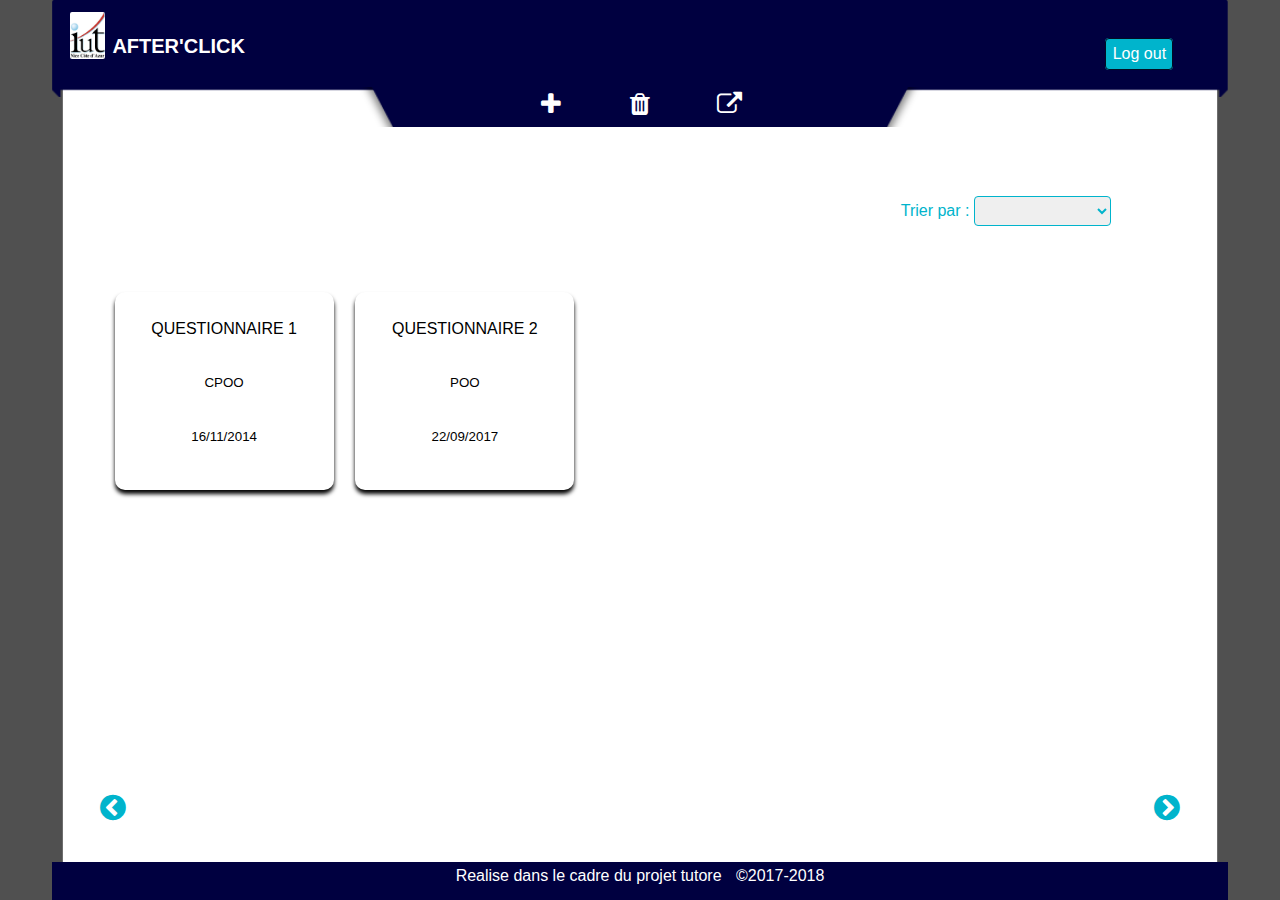
<file: index.html>
<!DOCTYPE html>
<!-- Ce html est la base que chaque page doit avoir -->

<html>
	<head>
		<title>AFTER'CLICK</title>
        <link rel="stylesheet" href="css/AFcss.css">
        <link rel="stylesheet" href="https://fonts.googleapis.com/icon?family=Material+Icons">
		<link rel="stylesheet" href="https://cdnjs.cloudflare.com/ajax/libs/font-awesome/4.7.0/css/font-awesome.min.css">
		<script src='build/pdfmake.min.js'></script>
		<script src='build/vfs_fonts.js'></script>
		
	</head>

	<body>
        <!--<div id="conteneur">
            <div>-->
        <header>
             <div class="game-head">
                <img src="Images/iutlogo.jpg" alt="logo iut">
                <p>AFTER'CLICK<p>
             </div>

             <div class="btn-play-div">
                <a href="#" class="btn btn-log">Log out</a>
             </div>
        </header>
        
        <div id="AP_bouton">
             <i  class="fa fa-plus" onclick="popUp()"></i>
             <i  class="fa fa-trash" onclick="askDelQuestion()"></i>
             <i  class="fa fa-external-link" onclick="exporter()"></i>
         </div>
                <!--</div>-->
       
     
        <div id="AP_bouton2">         
             <div class="recherchediv">
                  <div id="AP_inputRecherche">
           <!-- barre de recherche verticale         <input type="text" id="myinput" class="recherche" placeholder="recherche">
                    <button type="submit" class="boutonrech">
                        <i class="fa fa-search"></i>
                    </button>-->
                </div>
            </div> 
               <!-- le tri  -->       
            <div class="rechercheTrie">    
                <label>Trier par :</label>
                <select class="AP_inputb" onclick="action(this.value)"> 
                    <option>    </option> 
                    <option>Date</option> 
                    <option>Matiere</option> 
                </select>
            </div>
        </div>
        
            <div id="AP_divquest">
                <div id="AP_div2quest"></div>
            </div>  
            
            <div id="pagination">
                 <i id="pag1" class="fa fa-chevron-circle-left" aria-hidden="true" onclick="pagination(1);"></i>
                 <i id="pag2" class="fa fa-chevron-circle-right" aria-hidden="true" onclick="pagination(2);"></i>
            </div>

        <footer class="footer">
            <!--<img id="foot" src="i.jpg" alt="logo iut">-->
            <p>Realise dans le cadre du projet tutore</p>
            <p>&copy;2017-2018</p>
        </footer>
        
        <script src="scripts/Script_Questionnaire.js"></script> 
    <script src="scripts/popup.js"></script>
	</body>
</html>
</file>
<file: css/AFcss.css>
/* Ceci est le Css commun que tous le monde doit avoir */

 *{
     margin: 0;
     padding: 0;
     box-sizing: border-box;
 }

 html{
    background-color: #505050;
 }

body{
    position: absolute;
    top: 0;
    width: 90%;
    left: 5%;
    right: auto;
    bottom: 0;
    font-family: sans-serif;
    background-color: #FFFFFF;
    box-shadow: 0 1px 1px 1px #FFFFFF;
}

/*Bandeau------------------------------------------------------*/

header{
    position: absolute;
    top: 0;
    width: 102%;
    height: 76px;
    margin-left: -1%;
    color: white;
    background-image: url("../Images/triangle2.png");
    background-repeat: no-repeat;
    background-position: center;
    background-size: cover;
    border-radius: 2px;
    /*box-shadow: 0 2px 4px 0 #010D23;/**/
}

.game-head{
    width: 30%;
    float: left;
}

.game-head > img, .game-head > p{
    display: inline-block;
}

.game-head > p{
    font-weight:bold;
}

.game-head > img{
    width: 10%;
    border-radius: 2px;
    margin-right: 2%;
}

.game-head > p{
    margin-top: 10%;
    font-size: 20px;
}

/* Le div contenant le titre + le logo de l'iut */
	

header >div:last-child{
    float: right;	
}	

header > div> img{
    width:20%;
    margin-top: 3.5%;
    float: left;
    margin-left: 5%;
}
	
header > div > #log{
    font-family: sans-serif;
    background-color: #dddddd;
    color: black;
    float: inherit;
    border: 2px solid;
    border-radius: 4px;
    width: 25%;
    padding: 2%;
    margin-top: 10%;
    margin-right: 30%;
    background: linear-gradient( #FFFFFF, #C0C0C0);
    text-align: center;
    text-decoration: none;
}

#log:hover{
     color: white;
     background: #C0C0C0;
     background: linear-gradient( #C0C0C0, #808080);	
}

.btn{
    font-family: sans-serif;
    color: black;
    border: 1px solid #010D23;
    border-radius: 4px;
    padding: 2%;
    text-align: center;
    text-decoration: none;
    flex-grow: 1;
    max-width:7em;
}

.btn-play-div{
    text-align: center;
    width: 15%;
    padding: 10px;
    margin-top: 3%;
}

.btn-log{
    background-color: #00B4CC;
    color: #FFFFFF;
    margin-top: 10%;
    padding: 4%;
}

.btn:hover{
    background-color: #010D23;
    color: #FFFFFF;
    transition: .5s;
    -webkit-transition: .5s;
    -moz-transition: .5s;
    -o-transition: .5s;
}

.btn-log:hover{
    background-color: #FFFFFF;
    color: #00B4CC;
    border: 1px solid #00B4CC;
    margin-top: 10%;
    padding: 4%;
}


/*questionnaire----------------------------------------------*/


#AP_divquest{
    position: absolute;
    top: 30vh;
    width: 95%;
    left: 2.5%;
    right: auto;
    height: 60vh;
    overflow: auto;
    /*border: 1px solid red;/**/
}

#AP_div2quest{
    width: 100%;
    margin-bottom: 2%;
}

#AP_div2quest > div{
    margin-left: 2%;
    margin-top: 2%;
    display: inline-block;
    width: 20%;
}

.quest{
    text-align: center;
    width: 15%;
    height: 22vh;
    border-radius: 10px;
    padding: 10px;
    transition: all .2s ease-in-out;
    -webkit-transition: all .2s ease-in-out;
    -moz-transition: all .2s ease-in-out;
    -o-transition: all .2s ease-in-out;
    -ms-transition: all .2s ease-in-out;
    box-shadow: 0 4px 4px 0 #000000;
    /*border: 1px solid red;/**/
}

.quest:hover {
    transform: scale(1.05);
    -webkit-transform: scale(1.05); 
    -moz-transform: scale(1.05);
    -o-transform: scale(1.05);       
}

.quest > input{
    border:none;
    height: 7vh;
}

.AP_questionnaire, #matiere, #date{
    width: 100%;
    text-align: center;
    text-transform: uppercase;
    margin-bottom: 0;
    /*border: 1px solid yellow;/**/
}

.AP_questionnaire{
    border: none;
    height: 15vh;
    font-size: 1.5em;
    cursor: pointer;
}
/*pagination-------------------------------------------------------*/

#pagination > i{
    display: inline-block;
    cursor: pointer;
    font-size: 30px; 
    color:  #00B4CC;
}

#pag1{
    margin-right: 80vw;
}

#pagination
{
    position: relative;
    top: 90vh;
    text-align: center;
}

/*Bouton-questionnaire--------------------------------------------*/

#AP_bouton{
    position: absolute;
    background-image: url(../Images/bandoDesign.png);
    background-repeat: no-repeat;
    background-position: center;
    background-size: cover;
    top: 11vh;
    width: 50%;
    height: 40px;
    padding: 5px;
    left: 25%;
    right: auto;
    text-align: center;
    /*border: 1px solid red;/**/
}

#AP_bouton > i{
    display: inline-block;
    text-align: center;
    cursor: pointer;
    width: 15%;
    font-size: 30px;
    color: #ffffff;
    /*border: 1px solid brown;/**/
}

#AP_bouton > i:hover{
    transform: scale(1.4, 1.4);
    -o-transform: scale(1.4, 1.4);
    -moz-transform: scale(1.4, 1.4);
    -webkit-transform: scale(1.4, 1.4);
    transition: 1s;
    -o-transition: 1s;
    -moz-transition: 1s;
    -webkit-transition: 1s;
}

#AP_bouton2{
    position: absolute;
    top: 12vh;
    width: 90%;
    margin-top: 5%;
    margin-left: 5%;
    margin-right: auto;
    height: 80px;
    padding: 5px;
}

.AP_inputb{
    margin-top: 1.5%;
    border: none;
    width: 45%;
    height: 30px;
    color: #00B4CC;
    border: 1px solid #00B4CC;
    border-radius: 4px;
}

.AP_inputb:focus{
    outline: none;
}

/*Recherche---------------------------------------------------*/

#AP_inputRecherche, .rechercheTrie{
    vertical-align: top;
    padding: 4px;
}

#AP_inputRecherche{
    margin-left: 4%;
    float: left;
    width: 30%;
    height: 30px;
    display: inline-block;
}

.rechercheTrie{
    float: right;
    width: 25%;
    height: 2.2em;
    color: #00B4CC;
}
 
.recherche{
    border: 3px solid #00B4CC;
    height: 35px;
}

.recherche:focus{
    color: #00B4CC;
}
.boutonrech{
  float: right;
  width: 40px;
  height: 35px;
  position: absolute; 
  border: 1px solid #00B4CC;
  background: #00B4CC;
  text-align: center;
  color: #fff;
  cursor: pointer;
  font-size: 20px;
}
/*POP_UP-----------------------------------------------------*/

/* Style de la pop-up */

@keyframes downPp
{
	from
	{
		top: -100%;
	}
	to
	{
		top: 0%;
	}
}

@keyframes upPp
{
	from
	{
		top: 0%;
	}
	to
	{
		top: -100%;
	}
}

@keyframes colorPpBck
{
	from
	{
		background-color: rgba(255, 255, 255, 0.0);
	}
	to
	{
		background-color: rgba(255, 255, 255, 0.2);
	}
}

@keyframes uncolorPpBck
{
	from
	{
		background-color: rgba(255, 255, 255, 0.2);
	}
	to
	{
		background-color: rgba(255, 255, 255, 0.0);
	}
}

#popupContainer
{
	font-family: sans-serif;
	position: absolute;
	top: 0;
	left: -5.5%;
	width: 100vw;
	height: 100vh;
	background-color: rgba(255, 255, 255, 0.2);
	text-align: center;
	animation-duration: 0.5s;
	animation-name: colorPpBck;
    
    
}
#popup
{
	display: inline-block;
	border-radius: 0 0 0.5em 0.5em;
	padding: 1em;
	box-shadow: 0 0 1em #888888;
	background-color: #ffffff;
	position: relative;
	animation-duration: 0.5s;
	animation-name: downPp;
    min-width: 20em;
}
#popup h3
{
	padding: 1em;
	padding-top: 0.5em;
}
#popup button
{
	color: #000040;
	font-size: 1em;
	font-weight: bold;
	padding: 1em;
	width: 50%;
	border: 2px solid #000040;
	background-color: #ffffff;
	cursor: pointer;
	transition: 0.2s;
}
#popup #lButt
{
	position: relative;
	left: -1.75em;
	border-radius: 0 0.5em 0.5em 1em;
    margin-top: 2em;
}
#popup #lButt:before
{
	content: " ";
	background-color: #000030;
	border-top-left-radius: 1em;
	display: inline-block;
	width: 0.75em;
	height: 1em;
	float: left;
	position: relative;
	left: calc(-1em - 2px);
	top: calc(-2em - 2px);
}
#popup #rButt
{
	float: right;
	position: relative;
	right: -1.75em;
	border-radius: 0.5em 0 1em 0.5em;
    margin-top: 2em;
}
#popup #rButt:after
{
	content: " ";
	background-color: #000030;
	border-top-right-radius: 0.75em;
	display: inline-block;
	width: 0.75em;
	height: 1em;
	float: right;
	position: relative;
	left: calc(1em + 2px);
	top: calc(-2em - 2px);
}
#popup .main
{
	background-color: #000040;
	color: #ffffff;
}

/*footer-------------------------------------------*/

.footer{
    position: absolute;
    width: 102%;
    left: -1%;
    bottom: 0;
    height: 38px;
    color: #ffffff;
    text-align: center;
    background-image: url("../Images/footer.png");
    background-position: center;
    background-repeat: no-repeat;
    background-size: cover;
    /*border: 1px solid red;/**/
}

.footer > img , .footer > p{
    display: inline-block;
    text-align: center;
    padding: 5px;
    /*border: 1px solid red;/**/
}

#foot{
    display: inline-block;
}


/*-------------------Adaptation----------------------*/

@media screen and (min-width: 1024px) {
    header{
        height: 100px;
    }
    #AP_bouton{
       top: 87px; 
    }
    #AP_bouton2{
        top: 14vh;
    }
    .AP_questionnaire{
        font-size: 1em;
    }
   .AP_inputb{
        width: 55%;
    }
    #AP_bouton > i{
        font-size: 25px;
    }
    .quest > input{
        border:none;
        height: 6vh;
    }
    #pagination{
        top: 88vh;
    }
   
}

@media screen and (min-width: 1300px) {
    #pagination{
        top: 84vh;
    }
}

@media screen and (max-width: 1440px) {
    header{
        height: 97px;
    }
    #AP_bouton{
        top: 87px;
    }
   
}

@media screen and (min-width: 1920px) {
    header{
        height: 100px;
    }
    #AP_bouton{
        top: 100px;
    }
    .footer{
        height: 50px;
    } 
    .footer > p{
        margin-top: 1%;
    } 
}

 @media screen and (min-width: 2000px) {
    header{
        height: 130px;
    }
    #AP_bouton{
        top: 125px;
    }
    .footer{
        height: 80px;
    } 
    .footer > p{
        margin-top: 1%;
    } 
}

 @media screen and (min-width: 2500px) {
     .AP_inputb{
        width: 65%;
        height: 50px;
    }
    .recherche{
        height: 50px;
        width: 150%;
    }
    .boutonrech{
      left: 17%;
      width: 40px;
      height: 50px;
    }
     .AP_questionnaire{
        font-size: 1.8em;
     }
     .quest > input{
         font-size: 1.4em;
     }
     #pagination > i{
        font-size: 50px; 
     }

}
</file>
